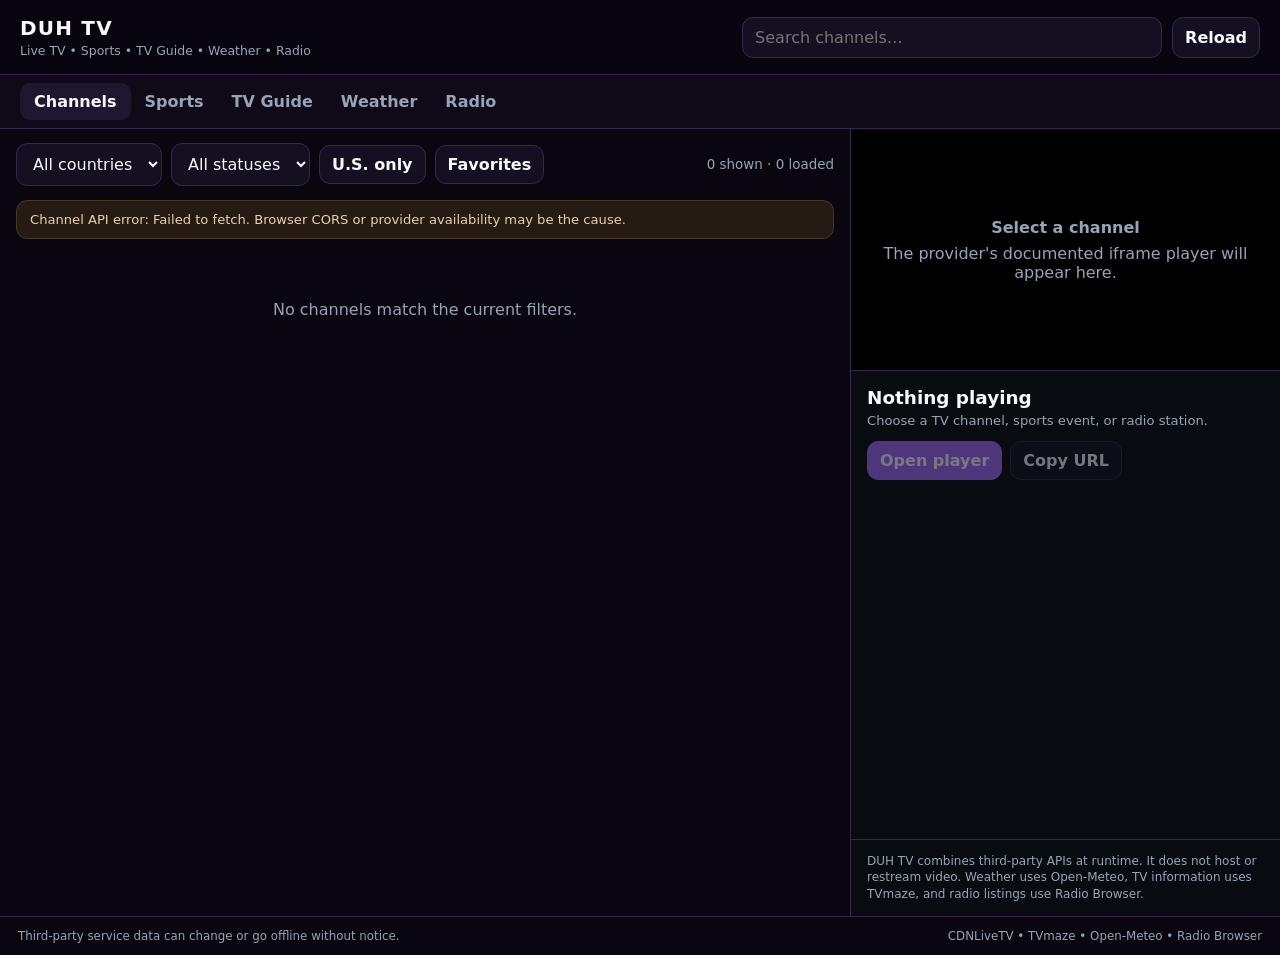
<file: duh-tv-web/index.html>
<!doctype html>
<html lang="en">
<head>
  <meta charset="utf-8">
  <meta name="viewport" content="width=device-width,initial-scale=1,viewport-fit=cover">
  <meta name="theme-color" content="#090d14">
  <title>DUH TV</title>
  <link rel="stylesheet" href="./styles.css">
</head>
<body>
  <header class="topbar">
    <div>
      <h1>DUH TV</h1>
      <p>Live TV • Sports • TV Guide • Weather • Radio</p>
    </div>
    <div class="top-actions">
      <input id="search" type="search" placeholder="Search channels…" autocomplete="off">
      <button id="reloadBtn" class="button secondary">Reload</button>
    </div>
  </header>

  <nav class="tabs" aria-label="Main sections">
    <button class="tab active" data-view="channels">Channels</button>
    <button class="tab" data-view="sports">Sports</button>
    <button class="tab" data-view="shows">TV Guide</button>
    <button class="tab" data-view="weather">Weather</button>
    <button class="tab" data-view="radio">Radio</button>
  </nav>

  <main class="layout">
    <section class="content">
      <div id="channelControls" class="controls">
        <select id="countryFilter"><option value="all">All countries</option></select>
        <select id="statusFilter">
          <option value="all">All statuses</option>
          <option value="online">Online</option>
          <option value="offline">Offline</option>
        </select>
        <button id="usOnlyBtn" class="button secondary">U.S. only</button>
        <button id="favoritesBtn" class="button secondary">Favorites</button>
        <span id="channelCount" class="count"></span>
      </div>

      <div id="sportsControls" class="controls hidden">
        <select id="sportFilter">
          <option value="all">All sports</option>
          <option value="Soccer">Soccer</option>
          <option value="NFL">NFL</option>
          <option value="NBA">NBA</option>
          <option value="NHL">NHL</option>
        </select>
        <button id="liveSportsBtn" class="button secondary">Live only</button>
        <span id="sportsCount" class="count"></span>
      </div>

      <div id="showsControls" class="controls hidden">
        <input id="showSearch" type="search" placeholder="Search TV shows…" autocomplete="off">
        <button id="todayShowsBtn" class="button secondary">Today's U.S. TV</button>
        <span id="showsCount" class="count"></span>
      </div>

      <div id="weatherControls" class="controls hidden">
        <input id="weatherLocation" type="search" value="Fort Worth, TX" placeholder="City or ZIP code">
        <button id="weatherBtn" class="button primary">Get weather</button>
      </div>

      <div id="radioControls" class="controls hidden">
        <input id="radioSearch" type="search" placeholder="Search radio stations">
        <button id="radioSearchBtn" class="button primary">Search radio</button>
        <button id="radioTopBtn" class="button secondary">Top U.S.</button>
        <span id="radioCount" class="count"></span>
      </div>

      <div id="notice" class="notice hidden"></div>
      <div id="channelGrid" class="grid"></div>
      <div id="sportsGrid" class="sports-grid hidden"></div>
      <div id="showsGrid" class="media-grid hidden"></div>
      <div id="weatherGrid" class="weather-grid hidden"></div>
      <div id="radioGrid" class="radio-grid hidden"></div>
    </section>

    <aside class="player-panel">
      <div id="player" class="player">
        <div class="empty-player">
          <strong>Select a channel</strong>
          <span>The provider's documented iframe player will appear here.</span>
        </div>
      </div>
      <div class="now-playing">
        <h2 id="nowTitle">Nothing playing</h2>
        <p id="nowMeta">Choose a TV channel, sports event, or radio station.</p>
        <div class="player-actions">
          <button id="openPlayerBtn" class="button primary" disabled>Open player</button>
          <button id="copyUrlBtn" class="button secondary" disabled>Copy URL</button>
        </div>
      </div>
      <div class="provider-note">
        DUH TV combines third-party APIs at runtime. It does not host or restream video. Weather uses Open-Meteo, TV information uses TVmaze, and radio listings use Radio Browser.
      </div>
    </aside>
  </main>

  <footer>
    <span>Third-party service data can change or go offline without notice.</span>
    <span>CDNLiveTV • TVmaze • Open-Meteo • Radio Browser</span>
  </footer>

  <script src="./app.js"></script>
</body>
</html>
</file>
<file: duh-tv-web/styles.css>
:root{
  color-scheme:dark;
  --bg:#090d14;
  --surface:#101722;
  --surface-2:#151f2d;
  --line:#243246;
  --text:#f6f8fb;
  --muted:#96a4b7;
  --accent:#6aa8ff;
  --good:#38d487;
  --bad:#ff6375;
  --shadow:0 18px 55px rgba(0,0,0,.28);
}
*{box-sizing:border-box}
html{background:var(--bg)}
body{margin:0;background:var(--bg);color:var(--text);font-family:Inter,ui-sans-serif,system-ui,-apple-system,BlinkMacSystemFont,"Segoe UI",sans-serif}
button,input,select{font:inherit}
button{cursor:pointer}
.topbar{position:sticky;top:0;z-index:20;display:flex;gap:18px;align-items:center;justify-content:space-between;padding:16px 20px;background:rgba(9,13,20,.94);backdrop-filter:blur(16px);border-bottom:1px solid var(--line)}
.topbar h1{margin:0;font-size:1.25rem;letter-spacing:.06em}
.topbar p{margin:3px 0 0;color:var(--muted);font-size:.78rem}
.top-actions{display:flex;gap:10px;flex:1;justify-content:flex-end}
input,select{border:1px solid var(--line);background:var(--surface);color:var(--text);border-radius:11px;padding:10px 12px;outline:none}
input{width:min(420px,48vw)}
input:focus,select:focus{border-color:var(--accent);box-shadow:0 0 0 2px rgba(106,168,255,.15)}
.button{border:1px solid var(--line);border-radius:11px;padding:9px 12px;color:var(--text);background:var(--surface);font-weight:650}
.button.primary{background:var(--accent);border-color:var(--accent);color:#07111f}
.button.active{border-color:var(--accent);box-shadow:0 0 0 1px var(--accent) inset}
.button:disabled{opacity:.45;cursor:not-allowed}
.tabs{display:flex;padding:8px 20px;border-bottom:1px solid var(--line);background:#0b111a}
.tab{border:0;background:transparent;color:var(--muted);padding:9px 14px;border-radius:10px;font-weight:750}
.tab.active{background:var(--surface-2);color:var(--text)}
.layout{display:grid;grid-template-columns:minmax(0,1fr) 430px;min-height:calc(100vh - 156px)}
.content{min-width:0;padding:14px 16px 24px}
.controls{display:flex;align-items:center;gap:9px;flex-wrap:wrap;margin-bottom:14px}
.count{margin-left:auto;color:var(--muted);font-size:.84rem}
.grid{display:grid;grid-template-columns:repeat(auto-fill,minmax(170px,1fr));gap:12px}
.card{position:relative;display:flex;flex-direction:column;gap:9px;min-height:150px;padding:12px;border:1px solid var(--line);border-radius:15px;background:var(--surface);transition:.15s ease}
.card:hover{transform:translateY(-2px);border-color:#3a506e;background:var(--surface-2)}
.card.selected{border-color:var(--accent);box-shadow:0 0 0 1px var(--accent) inset}
.logo-box{height:70px;border-radius:10px;background:#fff;display:grid;place-items:center;overflow:hidden;padding:7px}
.logo-box img{max-width:100%;max-height:100%;object-fit:contain}
.card h3{font-size:.91rem;line-height:1.25;margin:0}
.meta{margin-top:auto;display:flex;gap:7px;align-items:center;color:var(--muted);font-size:.76rem}
.dot{width:8px;height:8px;border-radius:50%;background:var(--bad)}
.dot.online{background:var(--good)}
.star{position:absolute;right:7px;top:7px;width:31px;height:31px;border:0;border-radius:999px;background:rgba(0,0,0,.58);color:#fff;font-size:1.05rem}
.player-panel{position:sticky;top:113px;align-self:start;height:calc(100vh - 113px);display:flex;flex-direction:column;border-left:1px solid var(--line);background:#080b10}
.player{aspect-ratio:16/9;background:#000;display:grid;place-items:center}
.player iframe{width:100%;height:100%;border:0}
.empty-player{text-align:center;color:var(--muted);padding:24px;display:grid;gap:7px}
.now-playing{padding:16px;border-top:1px solid var(--line)}
.now-playing h2{margin:0 0 5px;font-size:1.15rem}
.now-playing p{margin:0;color:var(--muted);font-size:.82rem}
.player-actions{display:flex;gap:8px;margin-top:13px}
.provider-note{margin-top:auto;padding:13px 16px;border-top:1px solid var(--line);color:var(--muted);font-size:.75rem;line-height:1.4}
.notice{margin-bottom:13px;padding:11px 13px;border-radius:11px;background:#251b12;border:1px solid #4a3521;color:#ebcfad;font-size:.82rem}
.sports-grid{display:grid;gap:11px}
.event{border:1px solid var(--line);background:var(--surface);border-radius:15px;padding:13px}
.event-head{display:flex;align-items:center;justify-content:space-between;gap:10px}
.event h3{margin:0;font-size:1rem}
.event-sub{margin:5px 0 10px;color:var(--muted);font-size:.79rem}
.badge{border-radius:999px;padding:4px 8px;background:var(--surface-2);color:var(--muted);font-size:.7rem;text-transform:uppercase}
.badge.live{background:rgba(56,212,135,.14);color:#71e5a8}
.event-channels{display:flex;gap:8px;flex-wrap:wrap}
.event-channel{display:flex;align-items:center;gap:7px;border:1px solid var(--line);background:#0d141e;color:var(--text);border-radius:10px;padding:7px 9px}
.event-channel img{width:28px;height:20px;object-fit:contain;background:#fff;border-radius:4px}
.loading,.empty{grid-column:1/-1;padding:48px;text-align:center;color:var(--muted)}
.hidden{display:none!important}
footer{display:flex;gap:10px;justify-content:space-between;padding:12px 18px;border-top:1px solid var(--line);color:var(--muted);font-size:.74rem}
footer a{color:#9ac1ff}
@media(max-width:920px){
  .topbar{position:relative;flex-direction:column;align-items:stretch}
  .top-actions{justify-content:stretch}
  input{width:100%}
  .layout{grid-template-columns:1fr}
  .player-panel{position:relative;top:auto;height:auto;border-left:0;border-bottom:1px solid var(--line);order:-1}
  .provider-note{margin-top:0}
}
@media(max-width:540px){
  .top-actions{flex-direction:column}
  .content{padding:10px}
  .grid{grid-template-columns:repeat(2,minmax(0,1fr));gap:9px}
  .card{min-height:140px;padding:9px}
  .logo-box{height:60px}
  .count{width:100%;margin-left:0}
  footer{flex-direction:column}
}

/* API expansion */
:root{--bg:#09060f;--surface:#151021;--surface-2:#20162f;--line:#382650;--accent:#a66cff}
.topbar{background:rgba(9,6,15,.95)}
.tabs{background:#0f0918;overflow-x:auto}
.tab{white-space:nowrap}
.button.primary{color:#fff}
.grid{grid-template-columns:repeat(auto-fill,minmax(150px,1fr));gap:10px}
.card{min-height:132px;padding:10px}
.logo-box{height:58px}
.media-grid{display:grid;grid-template-columns:repeat(auto-fill,minmax(165px,1fr));gap:11px}
.media-card{border:1px solid var(--line);background:var(--surface);border-radius:14px;overflow:hidden;min-height:250px}
.media-card img{width:100%;aspect-ratio:2/3;object-fit:cover;background:var(--surface-2)}
.media-card .media-body{padding:10px}
.media-card h3{margin:0 0 5px;font-size:.9rem}
.media-card p{margin:0;color:var(--muted);font-size:.74rem;line-height:1.35}
.weather-grid{display:grid;gap:12px}
.weather-hero{border:1px solid var(--line);border-radius:16px;background:linear-gradient(135deg,#241437,#120b1d);padding:18px}
.weather-hero h2{margin:0 0 5px}.weather-now{font-size:2.5rem;font-weight:800}
.forecast-row{display:grid;grid-template-columns:repeat(7,minmax(100px,1fr));gap:8px;overflow-x:auto}
.forecast-day{border:1px solid var(--line);background:var(--surface);border-radius:12px;padding:10px;min-width:100px}
.forecast-day strong{display:block;margin-bottom:5px}
.radio-grid{display:grid;gap:9px}
.radio-card{display:grid;grid-template-columns:46px 1fr auto;align-items:center;gap:10px;border:1px solid var(--line);background:var(--surface);border-radius:13px;padding:9px}
.radio-card img{width:46px;height:46px;object-fit:contain;border-radius:8px;background:#fff}
.radio-card h3{margin:0;font-size:.9rem}.radio-card p{margin:3px 0 0;color:var(--muted);font-size:.72rem}
.audio-player{width:100%;padding:12px}.audio-player audio{width:100%}
@media(max-width:540px){.tabs{padding:7px 10px}.tab{padding:8px 10px}.media-grid{grid-template-columns:repeat(2,minmax(0,1fr))}.radio-card{grid-template-columns:40px 1fr}.radio-card .button{grid-column:1/-1}}
</file>
